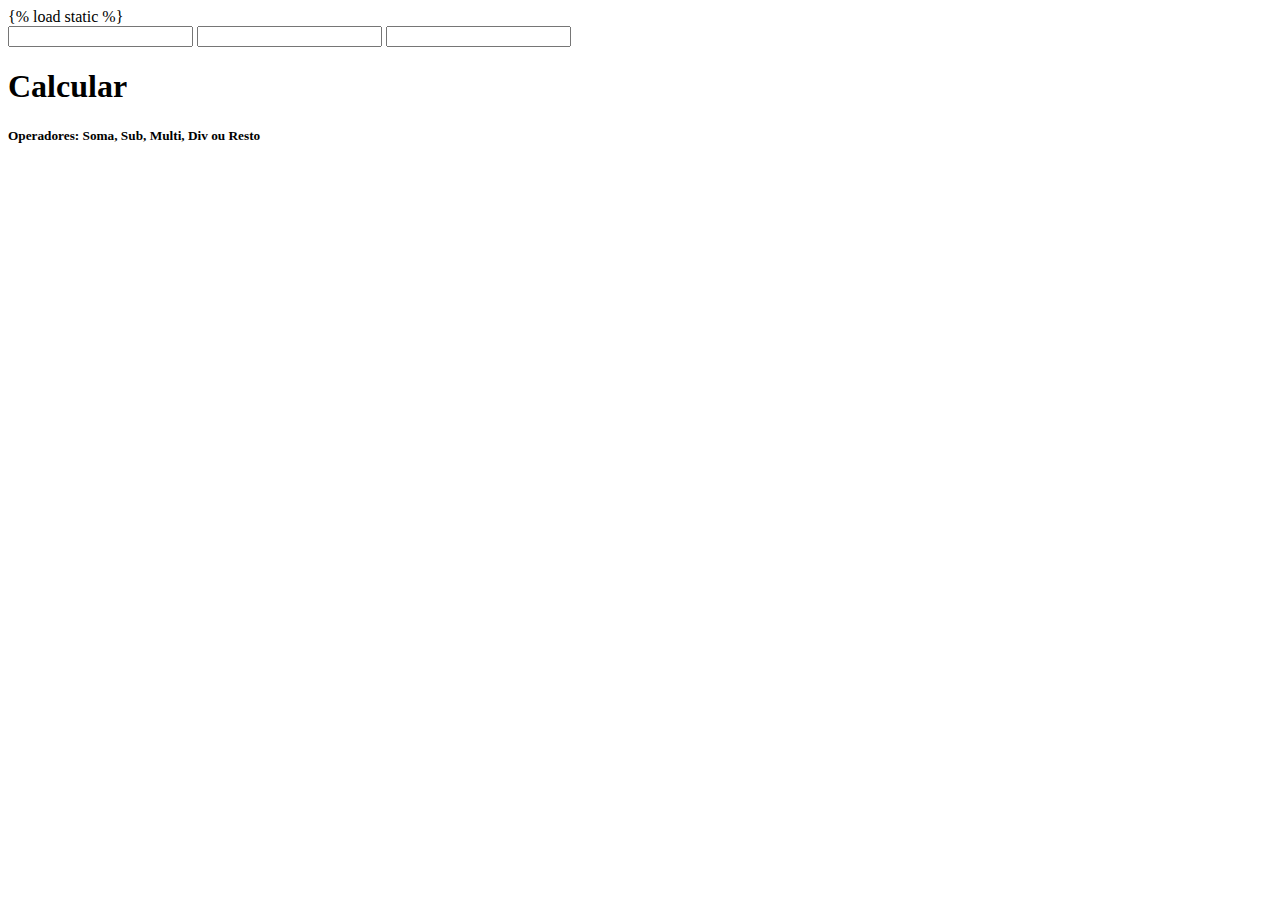
<file: consultorio/templates/testjs.html>
{% load static %}
<!DOCTYPE html>
<html lang="en">
<head>
    <meta charset="UTF-8">
    <title>Title</title>
    <script src="https://d3js.org/d3.v4.min.js" type="application/javascript"></script>
</head>
<body>
<form>
    <input type="text" id="n1">
    <input type="text" id="op">
    <input type="text" id="n2">
    <h1 onclick="soma();">Calcular</h1>
    <h1 id="result"></h1>
    <h5>Operadores: Soma, Sub, Multi, Div ou Resto</h5>
</form>
<div id="container"></div>
<script>
    function soma(){
        let n1 = parseFloat(document.getElementById('n1').value);
        let op = (document.getElementById('op').value);
        let n2 = parseFloat(document.getElementById('n2').value);
        console.log(n1);
        console.log(op);
        console.log(n2);
        let res = 0;
        let opp = 0;
        opp = op == "Soma" ? res = n1 + n2 : 0;
        opp = op == "Sub" ? res = n1 - n2 : 0;
        opp = op == "Multi" ? res = n1 * n2 : 0;
        opp = op == "Div" ? res = n1 / n2 : 0;
        opp = op == "Resto" ? res = n1 % n2 : 0;
        let soma = n1+n2;
        document.getElementById('result').innerText="O Resultado é: " + res;
        if(res >= 0){
            document.body.style.backgroundColor = 'Blue';
        }else {
            document.body.style.backgroundColor = 'Red';
        }
    }

</script>
</body>
</html>
</file>
